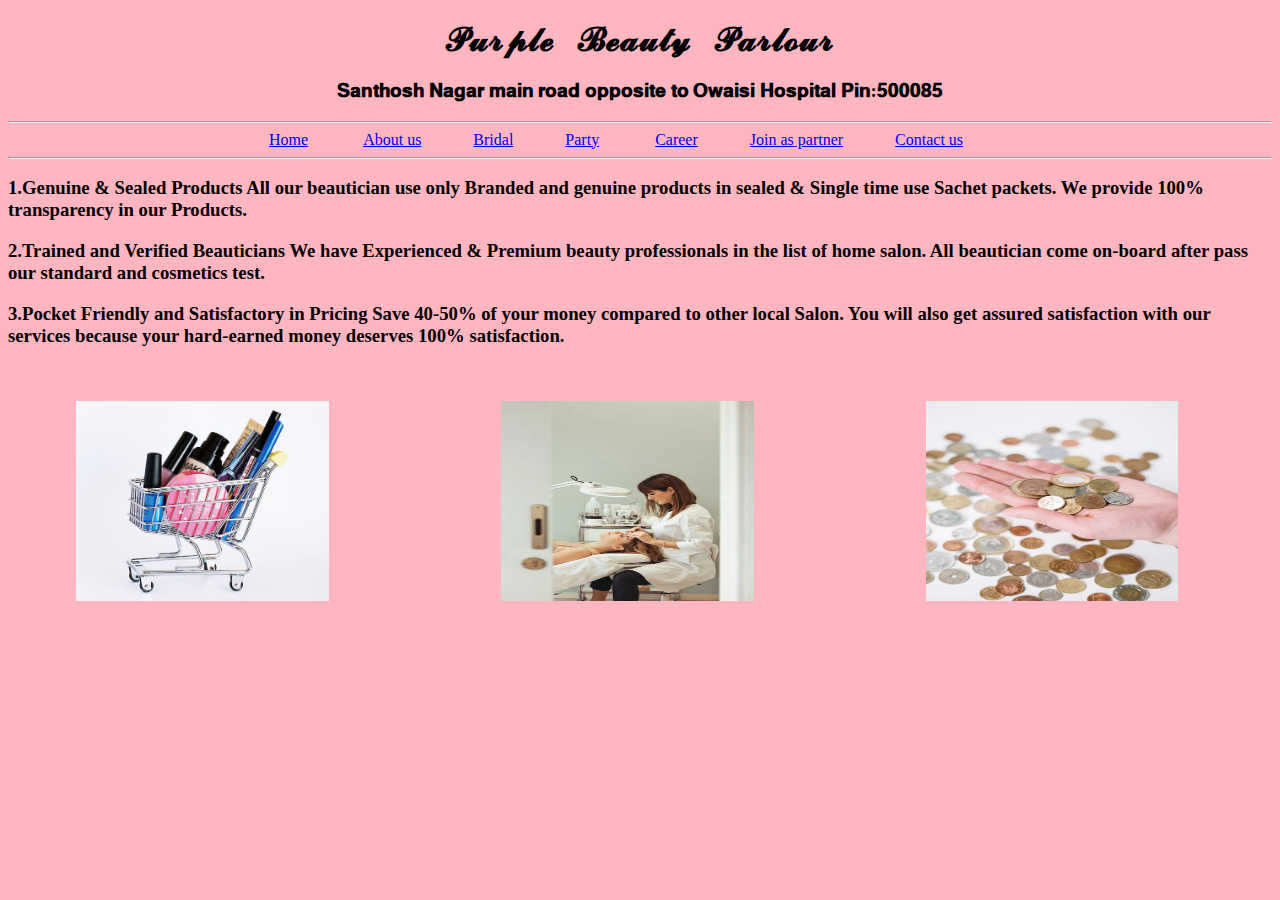
<file: About us.html>
<!DOCTYPE html>
<html lang="en">
<head>
    <meta charset="UTF-8">
    <meta name="viewport" content="width=device-width, initial-scale=1.0">
    <title>Document</title>
</head>
<body bgcolor="FFB6C1">
    <center>
        <h1><b>𝓟𝓾𝓻𝓹𝓵𝓮 &nbsp; 𝓑𝓮𝓪𝓾𝓽𝔂&nbsp;&nbsp;  𝓟𝓪𝓻𝓵𝓸𝓾𝓻</b></h1>
        <h3>𝐒𝐚𝐧𝐭𝐡𝐨𝐬𝐡 𝐍𝐚𝐠𝐚𝐫 𝐦𝐚𝐢𝐧 𝐫𝐨𝐚𝐝 𝐨𝐩𝐩𝐨𝐬𝐢𝐭𝐞 𝐭𝐨 𝐎𝐰𝐚𝐢𝐬𝐢 𝐇𝐨𝐬𝐩𝐢𝐭𝐚𝐥 𝐏𝐢𝐧:𝟓𝟎𝟎𝟎𝟖𝟓 </h3>
        <hr>
        <a href="Home.html">Home</a>&nbsp;&nbsp;&nbsp;&nbsp;&nbsp;&nbsp;&nbsp;&nbsp;&nbsp;&nbsp;&nbsp;&nbsp;&nbsp;
        <a href="About us.html">About us</a>&nbsp;&nbsp;&nbsp;&nbsp;&nbsp;&nbsp;&nbsp;&nbsp;&nbsp;&nbsp;&nbsp;&nbsp;
        <a href="Bridal.html">Bridal</a>&nbsp;&nbsp;&nbsp;&nbsp;&nbsp;&nbsp;&nbsp;&nbsp;&nbsp;&nbsp;&nbsp;&nbsp;
        <a href="Party.html">Party</a>&nbsp;&nbsp;&nbsp;&nbsp;&nbsp;&nbsp;&nbsp;&nbsp;&nbsp;&nbsp;&nbsp;&nbsp;&nbsp;
    
        <a href="Career.html">Career</a>&nbsp;&nbsp;&nbsp;&nbsp;&nbsp;&nbsp;&nbsp;&nbsp;&nbsp;&nbsp;&nbsp;&nbsp;
        <a href="Join as Partner.html">Join as partner</a>&nbsp;&nbsp;&nbsp;&nbsp;&nbsp;&nbsp;&nbsp;&nbsp;&nbsp;&nbsp;&nbsp;&nbsp;
        <a href="Contact us.html">Contact us</a>&nbsp;&nbsp;&nbsp;&nbsp;&nbsp;&nbsp;&nbsp;&nbsp;&nbsp;&nbsp;&nbsp;&nbsp;
        <hr>
    </center>
    <h3>1.Genuine & Sealed Products
        All our beautician use only Branded and genuine products in sealed & Single time use Sachet packets. We provide 100% transparency in our Products.</h3>
        
    <h3>2.Trained and Verified Beauticians
        We have Experienced & Premium beauty professionals in the list of home salon. All beautician come on-board after pass our standard and cosmetics test.</h3>
        
     <h3>3.Pocket Friendly and Satisfactory in Pricing
        Save 40-50% of your money compared to other local Salon. You will also get assured satisfaction with our services because your hard-earned money deserves 100% satisfaction.</h3>
    <br>
    <br>
    &nbsp;&nbsp;&nbsp;&nbsp;&nbsp;&nbsp;&nbsp;&nbsp;&nbsp;&nbsp;&nbsp;&nbsp; &nbsp;&nbsp;&nbsp;  
    <img src="genuine products.jpg"  alt=" " width="20%" height="200px">&nbsp;&nbsp;&nbsp;&nbsp;&nbsp;&nbsp;&nbsp;&nbsp;&nbsp;&nbsp; &nbsp;&nbsp;&nbsp;&nbsp;&nbsp;&nbsp;&nbsp;&nbsp;&nbsp;&nbsp;&nbsp;&nbsp;&nbsp; &nbsp;&nbsp;&nbsp;&nbsp;&nbsp;&nbsp;&nbsp;&nbsp;&nbsp;&nbsp;&nbsp;&nbsp;&nbsp; &nbsp;&nbsp;&nbsp;
    <img src="trained beautician.jpg"  alt=" " width="20%" height="200px">&nbsp;&nbsp;&nbsp;&nbsp;&nbsp;&nbsp;&nbsp;&nbsp;&nbsp;&nbsp; &nbsp;&nbsp;&nbsp;&nbsp;&nbsp;&nbsp;&nbsp;&nbsp;&nbsp;&nbsp;&nbsp;&nbsp;&nbsp; &nbsp;&nbsp;&nbsp;&nbsp;&nbsp;&nbsp;&nbsp;&nbsp;&nbsp;&nbsp;&nbsp;&nbsp; &nbsp;&nbsp;&nbsp;&nbsp;
    <img src="pocket friendly.jpg"  alt=" " width="20%" height="200px">  
</body>
</html>
</file>
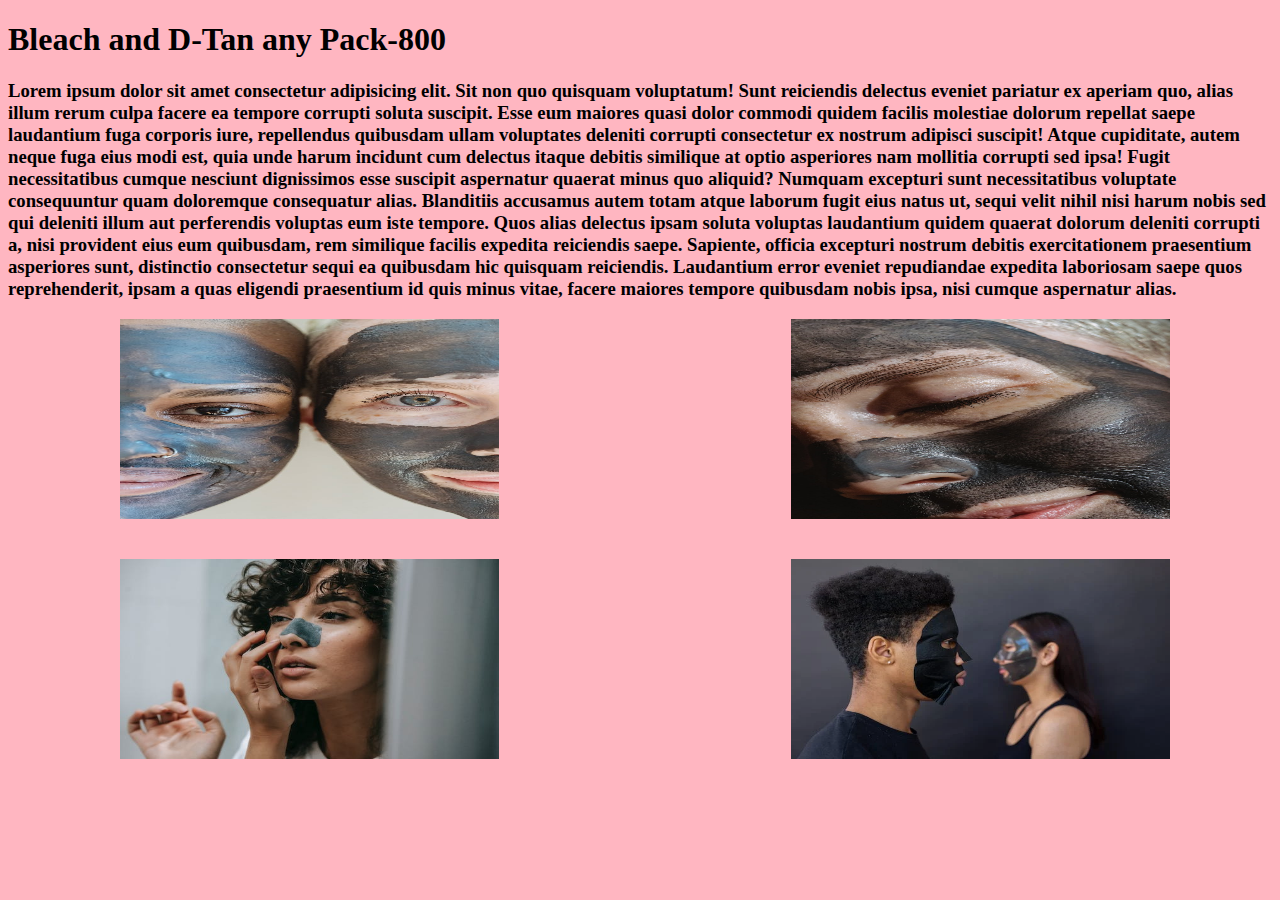
<file: bleach and d .html>
<!DOCTYPE html>
<html lang="en">
<head>
    <meta charset="UTF-8">
    <meta name="viewport" content="width=device-width, initial-scale=1.0">
    <title>Document</title>
</head>
<body bgcolor="FFB6C1">
    <h1>Bleach and D-Tan any Pack-800</h1>
    <h3>Lorem ipsum dolor sit amet consectetur adipisicing elit. Sit non quo quisquam voluptatum! Sunt reiciendis delectus eveniet pariatur ex aperiam quo, alias illum rerum culpa facere ea tempore corrupti soluta suscipit. Esse eum maiores quasi dolor commodi quidem facilis molestiae dolorum repellat saepe laudantium fuga corporis iure, repellendus quibusdam ullam voluptates deleniti corrupti consectetur ex nostrum adipisci suscipit! Atque cupiditate, autem neque fuga eius modi est, quia unde harum incidunt cum delectus itaque debitis similique at optio asperiores nam mollitia corrupti sed ipsa! Fugit necessitatibus cumque nesciunt dignissimos esse suscipit aspernatur quaerat minus quo aliquid? Numquam excepturi sunt necessitatibus voluptate consequuntur quam doloremque consequatur alias. Blanditiis accusamus autem totam atque laborum fugit eius natus ut, sequi velit nihil nisi harum nobis sed qui deleniti illum aut perferendis voluptas eum iste tempore. Quos alias delectus ipsam soluta voluptas laudantium quidem quaerat dolorum deleniti corrupti a, nisi provident eius eum quibusdam, rem similique facilis expedita reiciendis saepe. Sapiente, officia excepturi nostrum debitis exercitationem praesentium asperiores sunt, distinctio consectetur sequi ea quibusdam hic quisquam reiciendis. Laudantium error eveniet repudiandae expedita laboriosam saepe quos reprehenderit, ipsam a quas eligendi praesentium id quis minus vitae, facere maiores tempore quibusdam nobis ipsa, nisi cumque aspernatur alias.</h3>
    &nbsp;&nbsp;&nbsp;&nbsp;&nbsp;&nbsp;&nbsp;&nbsp;&nbsp;&nbsp;&nbsp;&nbsp;&nbsp;&nbsp;&nbsp;&nbsp;&nbsp;&nbsp;&nbsp;&nbsp;&nbsp;&nbsp;&nbsp;&nbsp;&nbsp;&nbsp;&nbsp;
    <img src="D-tag.jpg" alt="" width="30%" height="200px">&nbsp;&nbsp;&nbsp;&nbsp;&nbsp;&nbsp;&nbsp;&nbsp;&nbsp;&nbsp;&nbsp;&nbsp;&nbsp;&nbsp;&nbsp;&nbsp;&nbsp;&nbsp;&nbsp;&nbsp;&nbsp;&nbsp;&nbsp;&nbsp;&nbsp;&nbsp;&nbsp;&nbsp;&nbsp;&nbsp;&nbsp;&nbsp;&nbsp;&nbsp;&nbsp;&nbsp;&nbsp;&nbsp;&nbsp;&nbsp;&nbsp;&nbsp;&nbsp;&nbsp;&nbsp;&nbsp;&nbsp;&nbsp;&nbsp;&nbsp;&nbsp;&nbsp;&nbsp;&nbsp;&nbsp;&nbsp;&nbsp;&nbsp;&nbsp;&nbsp;&nbsp;&nbsp;&nbsp;&nbsp;&nbsp;&nbsp;&nbsp;&nbsp;&nbsp;&nbsp;&nbsp;&nbsp;
    <img src="dtag1.jpg" alt="" width="30%" height="200px">
    <br>
    <br>
    <br>
    &nbsp;&nbsp;&nbsp;&nbsp;&nbsp;&nbsp;&nbsp;&nbsp;&nbsp;&nbsp;&nbsp;&nbsp;&nbsp;&nbsp;&nbsp;&nbsp;&nbsp;&nbsp;&nbsp;&nbsp;&nbsp;&nbsp;&nbsp;&nbsp;&nbsp;&nbsp;&nbsp;
    <img src="dtag2.jpg" alt="" width="30%" height="200px">&nbsp;&nbsp;&nbsp;&nbsp;&nbsp;&nbsp;&nbsp;&nbsp;&nbsp;&nbsp;&nbsp;&nbsp;&nbsp;&nbsp;&nbsp;&nbsp;&nbsp;&nbsp;&nbsp;&nbsp;&nbsp;&nbsp;&nbsp;&nbsp;&nbsp;&nbsp;&nbsp;&nbsp;&nbsp;&nbsp;&nbsp;&nbsp;&nbsp;&nbsp;&nbsp;&nbsp;&nbsp;&nbsp;&nbsp;&nbsp;&nbsp;&nbsp;&nbsp;&nbsp;&nbsp;&nbsp;&nbsp;&nbsp;&nbsp;&nbsp;&nbsp;&nbsp;&nbsp;&nbsp;&nbsp;&nbsp;&nbsp;&nbsp;&nbsp;&nbsp;&nbsp;&nbsp;&nbsp;&nbsp;&nbsp;&nbsp;&nbsp;&nbsp;&nbsp;&nbsp;&nbsp;&nbsp;
    <img src="dtag3.jpg" alt="" width="30%" height="200px">
    
</body>
</html>
</file>
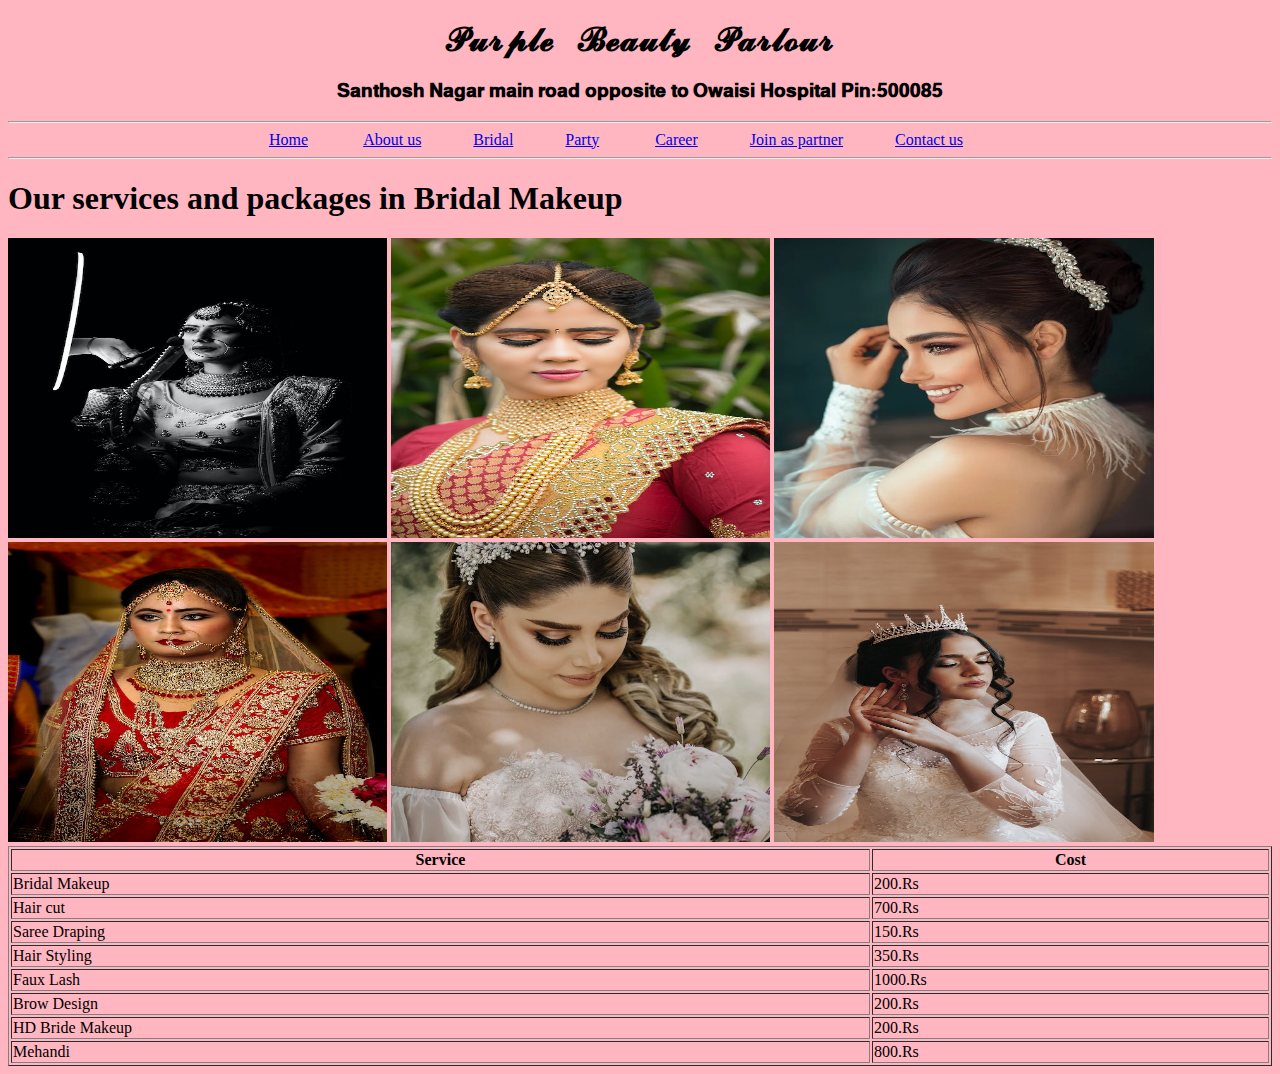
<file: Bridal.html>
<!DOCTYPE html>
<html lang="en">
<head>
    <meta charset="UTF-8">
    <meta name="viewport" content="width=device-width, initial-scale=1.0">
    <title>Document</title>
</head>
<body bgcolor="FFB6C1">
    <center>
        <h1><b>𝓟𝓾𝓻𝓹𝓵𝓮 &nbsp; 𝓑𝓮𝓪𝓾𝓽𝔂&nbsp;&nbsp;  𝓟𝓪𝓻𝓵𝓸𝓾𝓻</b></h1>
        <h3>𝐒𝐚𝐧𝐭𝐡𝐨𝐬𝐡 𝐍𝐚𝐠𝐚𝐫 𝐦𝐚𝐢𝐧 𝐫𝐨𝐚𝐝 𝐨𝐩𝐩𝐨𝐬𝐢𝐭𝐞 𝐭𝐨 𝐎𝐰𝐚𝐢𝐬𝐢 𝐇𝐨𝐬𝐩𝐢𝐭𝐚𝐥 𝐏𝐢𝐧:𝟓𝟎𝟎𝟎𝟖𝟓 </h3>
        <hr>
        <a href="Home.html">Home</a>&nbsp;&nbsp;&nbsp;&nbsp;&nbsp;&nbsp;&nbsp;&nbsp;&nbsp;&nbsp;&nbsp;&nbsp;&nbsp;
        <a href="About us.html">About us</a>&nbsp;&nbsp;&nbsp;&nbsp;&nbsp;&nbsp;&nbsp;&nbsp;&nbsp;&nbsp;&nbsp;&nbsp;
        <a href="Bridal.html">Bridal</a>&nbsp;&nbsp;&nbsp;&nbsp;&nbsp;&nbsp;&nbsp;&nbsp;&nbsp;&nbsp;&nbsp;&nbsp;
        <a href="Party.html">Party</a>&nbsp;&nbsp;&nbsp;&nbsp;&nbsp;&nbsp;&nbsp;&nbsp;&nbsp;&nbsp;&nbsp;&nbsp;&nbsp;
    
        <a href="Career.html">Career</a>&nbsp;&nbsp;&nbsp;&nbsp;&nbsp;&nbsp;&nbsp;&nbsp;&nbsp;&nbsp;&nbsp;&nbsp;
        <a href="Join as Partner.html">Join as partner</a>&nbsp;&nbsp;&nbsp;&nbsp;&nbsp;&nbsp;&nbsp;&nbsp;&nbsp;&nbsp;&nbsp;&nbsp;
        <a href="Contact us.html">Contact us</a>&nbsp;&nbsp;&nbsp;&nbsp;&nbsp;&nbsp;&nbsp;&nbsp;&nbsp;&nbsp;&nbsp;&nbsp;
        <hr>
    </center>

<h1>Our services and packages in Bridal Makeup</h1>
<img src="bride1.jpg" alt="" width="30%" height="300px">
<img src="bride2.jpg" alt="" width="30%" height="300px"> 
<img src="bride3.jpg" alt="" width="30%" height="300px">
<img src="bride4.jpg" alt="" width="30%" height="300px">
<img src="bride5.jpg" alt="" width="30%" height="300px">
<img src="bride6.jpg" alt="" width="30%" height="300px">
<table border=" " width="100%" height="100px">
    <tr><th><b>Service</b></th>&nbsp;&nbsp;&nbsp;&nbsp;<th><b>Cost</b></th></tr>
    <tr><td>Bridal Makeup</td><td>200.Rs</td></tr>
    <tr><td>Hair cut</td><td>700.Rs</td></tr>
    <tr><td>Saree Draping</td><td>150.Rs</td></tr>
    <tr><td>Hair Styling</td><td>350.Rs</td></tr>
    <tr><td>Faux Lash</td><td>1000.Rs</td></tr>
    <tr><td>Brow Design</td><td>200.Rs</td></tr>
    <tr><td>HD Bride Makeup</td><td>200.Rs</td></tr>
    <tr><td>Mehandi</td><td>800.Rs</td></tr>
</table>

   
</body>
</html>
</file>
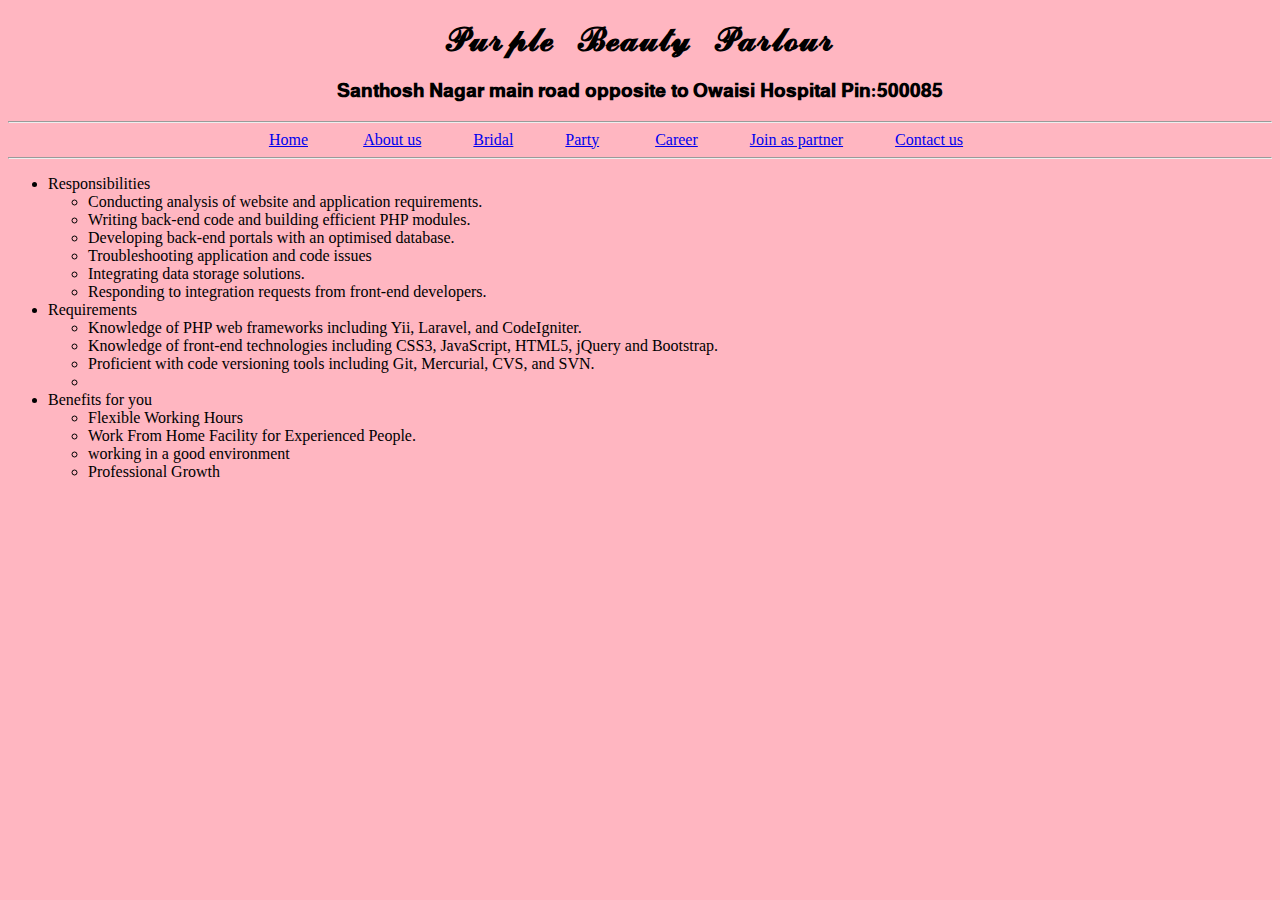
<file: Career.html>
<!DOCTYPE html>
<html lang="en">
<head>
    <meta charset="UTF-8">
    <meta name="viewport" content="width=device-width, initial-scale=1.0">
    <title>Document</title>
</head>
<body bgcolor="FFB6C1">
    <center>
        <h1><b>𝓟𝓾𝓻𝓹𝓵𝓮 &nbsp; 𝓑𝓮𝓪𝓾𝓽𝔂&nbsp;&nbsp;  𝓟𝓪𝓻𝓵𝓸𝓾𝓻</b></h1>
        <h3>𝐒𝐚𝐧𝐭𝐡𝐨𝐬𝐡 𝐍𝐚𝐠𝐚𝐫 𝐦𝐚𝐢𝐧 𝐫𝐨𝐚𝐝 𝐨𝐩𝐩𝐨𝐬𝐢𝐭𝐞 𝐭𝐨 𝐎𝐰𝐚𝐢𝐬𝐢 𝐇𝐨𝐬𝐩𝐢𝐭𝐚𝐥 𝐏𝐢𝐧:𝟓𝟎𝟎𝟎𝟖𝟓 </h3>
        <hr>
        <a href="Home.html">Home</a>&nbsp;&nbsp;&nbsp;&nbsp;&nbsp;&nbsp;&nbsp;&nbsp;&nbsp;&nbsp;&nbsp;&nbsp;&nbsp;
        <a href="About us.html">About us</a>&nbsp;&nbsp;&nbsp;&nbsp;&nbsp;&nbsp;&nbsp;&nbsp;&nbsp;&nbsp;&nbsp;&nbsp;
        <a href="Bridal.html">Bridal</a>&nbsp;&nbsp;&nbsp;&nbsp;&nbsp;&nbsp;&nbsp;&nbsp;&nbsp;&nbsp;&nbsp;&nbsp;
        <a href="Party.html">Party</a>&nbsp;&nbsp;&nbsp;&nbsp;&nbsp;&nbsp;&nbsp;&nbsp;&nbsp;&nbsp;&nbsp;&nbsp;&nbsp;
    
        <a href="Career.html">Career</a>&nbsp;&nbsp;&nbsp;&nbsp;&nbsp;&nbsp;&nbsp;&nbsp;&nbsp;&nbsp;&nbsp;&nbsp;
        <a href="Join as Partner.html">Join as partner</a>&nbsp;&nbsp;&nbsp;&nbsp;&nbsp;&nbsp;&nbsp;&nbsp;&nbsp;&nbsp;&nbsp;&nbsp;
        <a href="Contact us.html">Contact us</a>&nbsp;&nbsp;&nbsp;&nbsp;&nbsp;&nbsp;&nbsp;&nbsp;&nbsp;&nbsp;&nbsp;&nbsp;
        <hr>
    </center>
    <ul>
        <li> Responsibilities</li>
        <ul>
            <li>Conducting analysis of website and application requirements.</li>
            <li>Writing back-end code and building efficient PHP modules.</li>
            <li> Developing back-end portals with an optimised database.</li>
            <li>Troubleshooting application and code issues</li>
            <li>Integrating data storage solutions.</li>
            <li>Responding to integration requests from front-end developers.</li>

        </ul>
        <li>Requirements</li>
        <ul>
            <li> Knowledge of PHP web frameworks including Yii, Laravel, and CodeIgniter.</li>
            <li> Knowledge of front-end technologies including CSS3, JavaScript, HTML5, jQuery and Bootstrap.</li>
            <li>Proficient with code versioning tools including Git, Mercurial, CVS, and SVN.</li>
            <li></li>
        </ul>
        <li>Benefits for you</li>
        <ul>
            <li>Flexible Working Hours</li>
            <li>Work From Home Facility for Experienced People.</li>
            <li>working in a good environment</li>
            <li>Professional Growth</li>

     
        </ul>
    </ul>
    <script type="text/javascript" src="https://form.jotform.com/jsform/232152330754448"  width="50%" height="200px"></script>
        
       
       
        
</body>
</html>
</file>
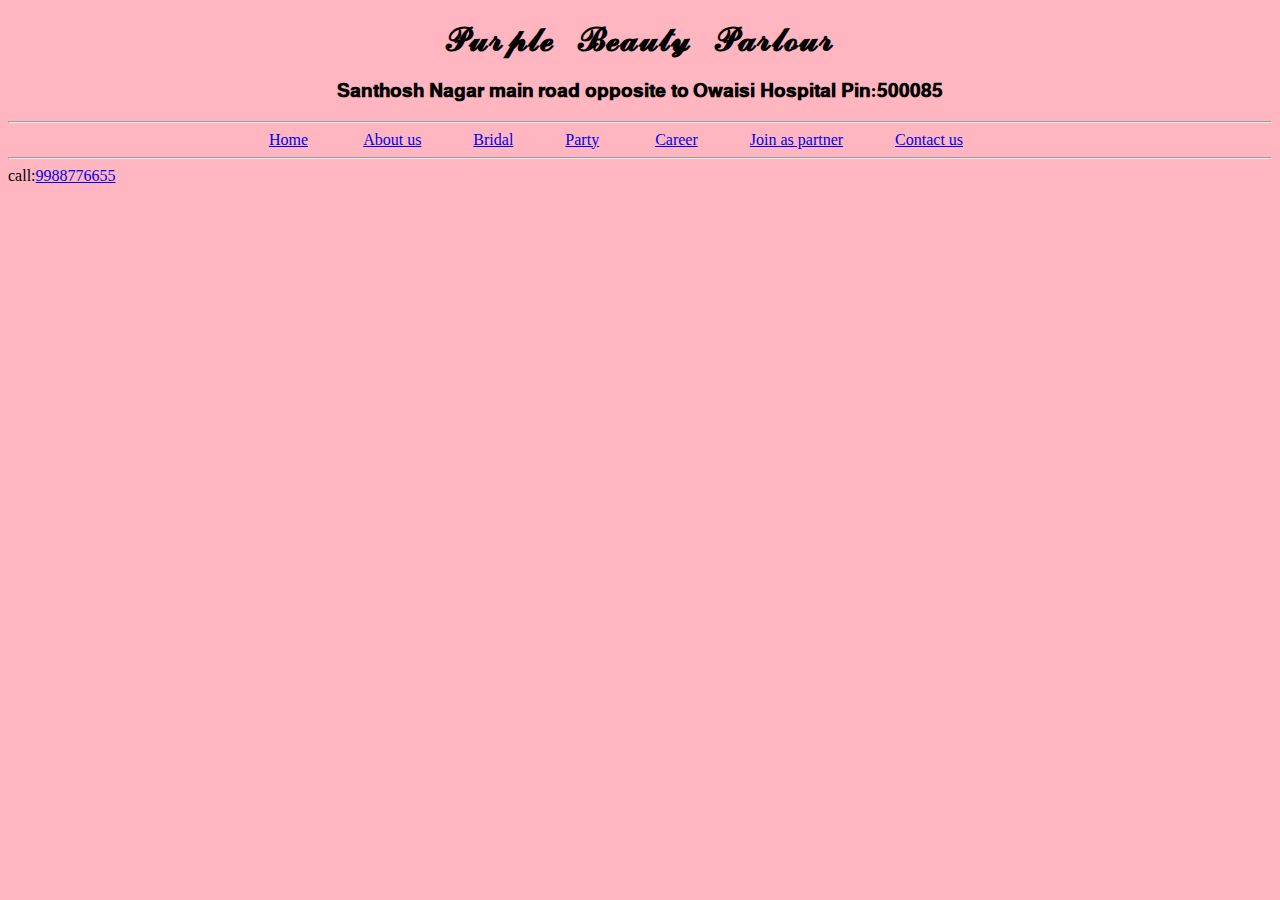
<file: Contact us.html>
<!DOCTYPE html>
<html lang="en">
<head>
    <meta charset="UTF-8">
    <meta name="viewport" content="width=device-width, initial-scale=1.0">
    <title>Document</title>
</head>
<body bgcolor="FFB6C1">
    <center>
        <h1><b>𝓟𝓾𝓻𝓹𝓵𝓮 &nbsp; 𝓑𝓮𝓪𝓾𝓽𝔂&nbsp;&nbsp;  𝓟𝓪𝓻𝓵𝓸𝓾𝓻</b></h1>
        <h3>𝐒𝐚𝐧𝐭𝐡𝐨𝐬𝐡 𝐍𝐚𝐠𝐚𝐫 𝐦𝐚𝐢𝐧 𝐫𝐨𝐚𝐝 𝐨𝐩𝐩𝐨𝐬𝐢𝐭𝐞 𝐭𝐨 𝐎𝐰𝐚𝐢𝐬𝐢 𝐇𝐨𝐬𝐩𝐢𝐭𝐚𝐥 𝐏𝐢𝐧:𝟓𝟎𝟎𝟎𝟖𝟓 </h3>
        <hr>
        <a href="Home.html">Home</a>&nbsp;&nbsp;&nbsp;&nbsp;&nbsp;&nbsp;&nbsp;&nbsp;&nbsp;&nbsp;&nbsp;&nbsp;&nbsp;
        <a href="About us.html">About us</a>&nbsp;&nbsp;&nbsp;&nbsp;&nbsp;&nbsp;&nbsp;&nbsp;&nbsp;&nbsp;&nbsp;&nbsp;
        <a href="Bridal.html">Bridal</a>&nbsp;&nbsp;&nbsp;&nbsp;&nbsp;&nbsp;&nbsp;&nbsp;&nbsp;&nbsp;&nbsp;&nbsp;
        <a href="Party.html">Party</a>&nbsp;&nbsp;&nbsp;&nbsp;&nbsp;&nbsp;&nbsp;&nbsp;&nbsp;&nbsp;&nbsp;&nbsp;&nbsp;
    
        <a href="Career.html">Career</a>&nbsp;&nbsp;&nbsp;&nbsp;&nbsp;&nbsp;&nbsp;&nbsp;&nbsp;&nbsp;&nbsp;&nbsp;
        <a href="Join as Partner.html">Join as partner</a>&nbsp;&nbsp;&nbsp;&nbsp;&nbsp;&nbsp;&nbsp;&nbsp;&nbsp;&nbsp;&nbsp;&nbsp;
        <a href="Contact us.html">Contact us</a>&nbsp;&nbsp;&nbsp;&nbsp;&nbsp;&nbsp;&nbsp;&nbsp;&nbsp;&nbsp;&nbsp;&nbsp;
        <hr>
    </center>
     call:<a href="tel:+91 9988776655">9988776655</a>
    <script type="text/javascript" src="https://form.jotform.com/jsform/232153020897453"></script>
    <iframe src="https://www.google.com/maps/embed?pb=!1m18!1m12!1m3!1d3813.389616636527!2d79.2521337237825!3d17.1024839609529!2m3!1f0!2f0!3f0!3m2!1i1024!2i768!4f13.1!3m3!1m2!1s0x3bcb2ed2fc64e1db%3A0x600670f5c79aaac8!2sChandragiri%20villas%2C%20Telangana%20508001!5e0!3m2!1sen!2sin!4v1691145049713!5m2!1sen!2sin" width="100%ss" height="450" style="border:0;" allowfullscreen="" loading="lazy" referrerpolicy="no-referrer-when-downgrade"></iframe>
</body>
</html>
</file>
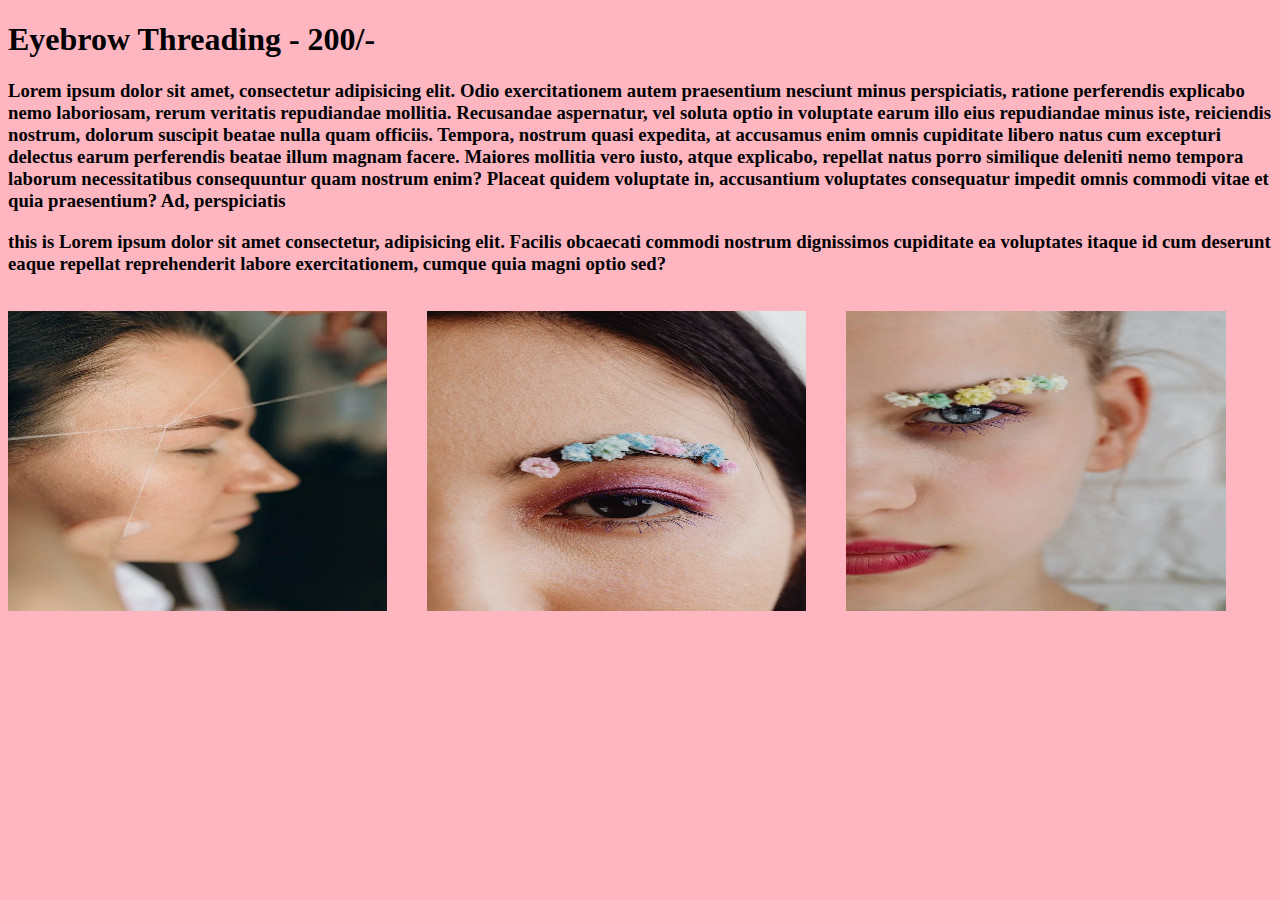
<file: eyebrow threading.html>
<!DOCTYPE html>
<html lang="en">
<head>
    <meta charset="UTF-8">
    <meta name="viewport" content="width=device-width, initial-scale=1.0">
    <title>Document</title>
</head>
<body bgcolor="FFB6C1">
    <h1>Eyebrow Threading - 200/-</h1>
    <h3>Lorem ipsum dolor sit amet, consectetur adipisicing elit. Odio exercitationem autem praesentium nesciunt minus perspiciatis, ratione perferendis explicabo nemo laboriosam, rerum veritatis repudiandae mollitia. Recusandae aspernatur, vel soluta optio in voluptate earum illo eius repudiandae minus iste, reiciendis nostrum, dolorum suscipit beatae nulla quam officiis. Tempora, nostrum quasi expedita, at accusamus enim omnis cupiditate libero natus cum excepturi delectus earum perferendis beatae illum magnam facere. Maiores mollitia vero iusto, atque explicabo, repellat natus porro similique deleniti nemo tempora laborum necessitatibus consequuntur quam nostrum enim? Placeat quidem voluptate in, accusantium voluptates consequatur impedit omnis commodi vitae et quia praesentium? Ad, perspiciatis</h3>
    <h3>this is Lorem ipsum dolor sit amet consectetur, adipisicing elit. Facilis obcaecati commodi nostrum dignissimos cupiditate ea voluptates itaque id cum deserunt eaque repellat reprehenderit labore exercitationem, cumque quia magni optio sed?</h3>
    <br>
    <img src="eyebrow1.jpg" alt=" " width="30%" height="300px">&nbsp;&nbsp;&nbsp;&nbsp;&nbsp;&nbsp;&nbsp;&nbsp;&nbsp;
    <img src="eyebrow2.jpg" alt=" " width="30%" height="300px">&nbsp;&nbsp;&nbsp;&nbsp;&nbsp;&nbsp;&nbsp;&nbsp;&nbsp;
    <img src="eyebrow3.jpg" alt=" " width="30%" height="300px">&nbsp;&nbsp;&nbsp;&nbsp;&nbsp;&nbsp;&nbsp;&nbsp;&nbsp;

</body>
</html>
</file>
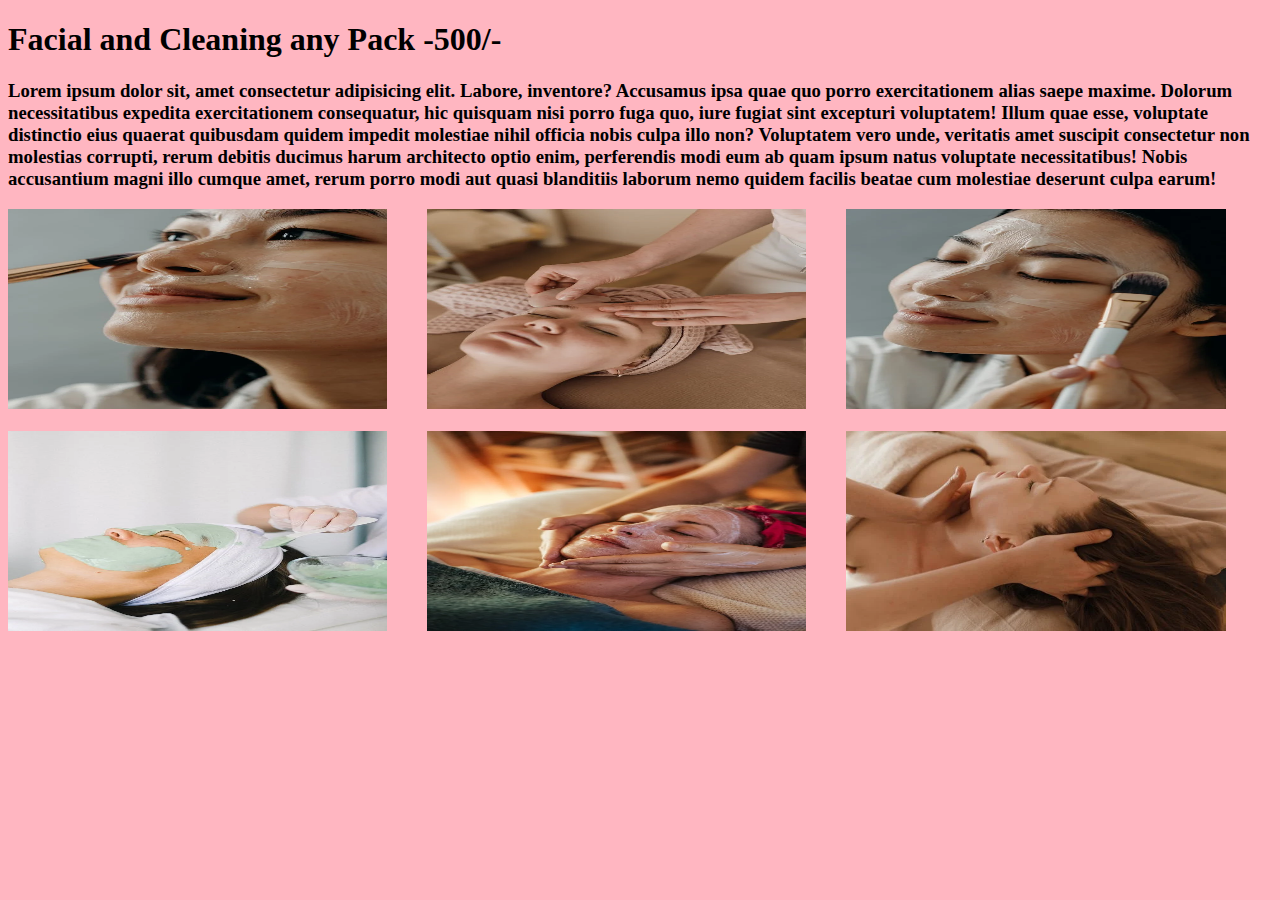
<file: Facial and cleaning.html>
<!DOCTYPE html>
<html lang="en">
<head>
    <meta charset="UTF-8">
    <meta name="viewport" content="width=device-width, initial-scale=1.0">
    <title>Document</title>
</head>
<body bgcolor="FFB6C1">
    <h1>Facial and Cleaning  any Pack -500/- </h1>
    <h3>Lorem ipsum dolor sit, amet consectetur adipisicing elit. Labore, inventore? Accusamus ipsa quae quo porro exercitationem alias saepe maxime. Dolorum necessitatibus expedita exercitationem consequatur, hic quisquam nisi porro fuga quo, iure fugiat sint excepturi voluptatem! Illum quae esse, voluptate distinctio eius quaerat quibusdam quidem impedit molestiae nihil officia nobis culpa illo non? Voluptatem vero unde, veritatis amet suscipit consectetur non molestias corrupti, rerum debitis ducimus harum architecto optio enim, perferendis modi eum ab quam ipsum natus voluptate necessitatibus! Nobis accusantium magni illo cumque amet, rerum porro modi aut quasi blanditiis laborum nemo quidem facilis beatae cum molestiae deserunt culpa earum!</h3>
    <img src="facial1.jpg" alt=" " width="30%" height="200px">&nbsp;&nbsp;&nbsp;&nbsp;&nbsp;&nbsp;&nbsp;&nbsp;&nbsp;
    <img src="facial2.jpg" alt=" " width="30%" height="200px">&nbsp;&nbsp;&nbsp;&nbsp;&nbsp;&nbsp;&nbsp;&nbsp;&nbsp;
    <img src="facial3.jpg" alt=" " width="30%" height="200px">&nbsp;&nbsp;&nbsp;&nbsp;&nbsp;&nbsp;&nbsp;&nbsp;&nbsp;
    <br>
    <br>
    <img src="facial4.jpg" alt=" " width="30%" height="200px">&nbsp;&nbsp;&nbsp;&nbsp;&nbsp;&nbsp;&nbsp;&nbsp;&nbsp;
    <img src="facial5.jpg" alt=" " width="30%" height="200px">&nbsp;&nbsp;&nbsp;&nbsp;&nbsp;&nbsp;&nbsp;&nbsp;&nbsp;
    <img src="facial6.jpg" alt=" " width="30%" height="200px">&nbsp;&nbsp;&nbsp;&nbsp;&nbsp;&nbsp;&nbsp;&nbsp;&nbsp;
    
</body>
</html>
</file>
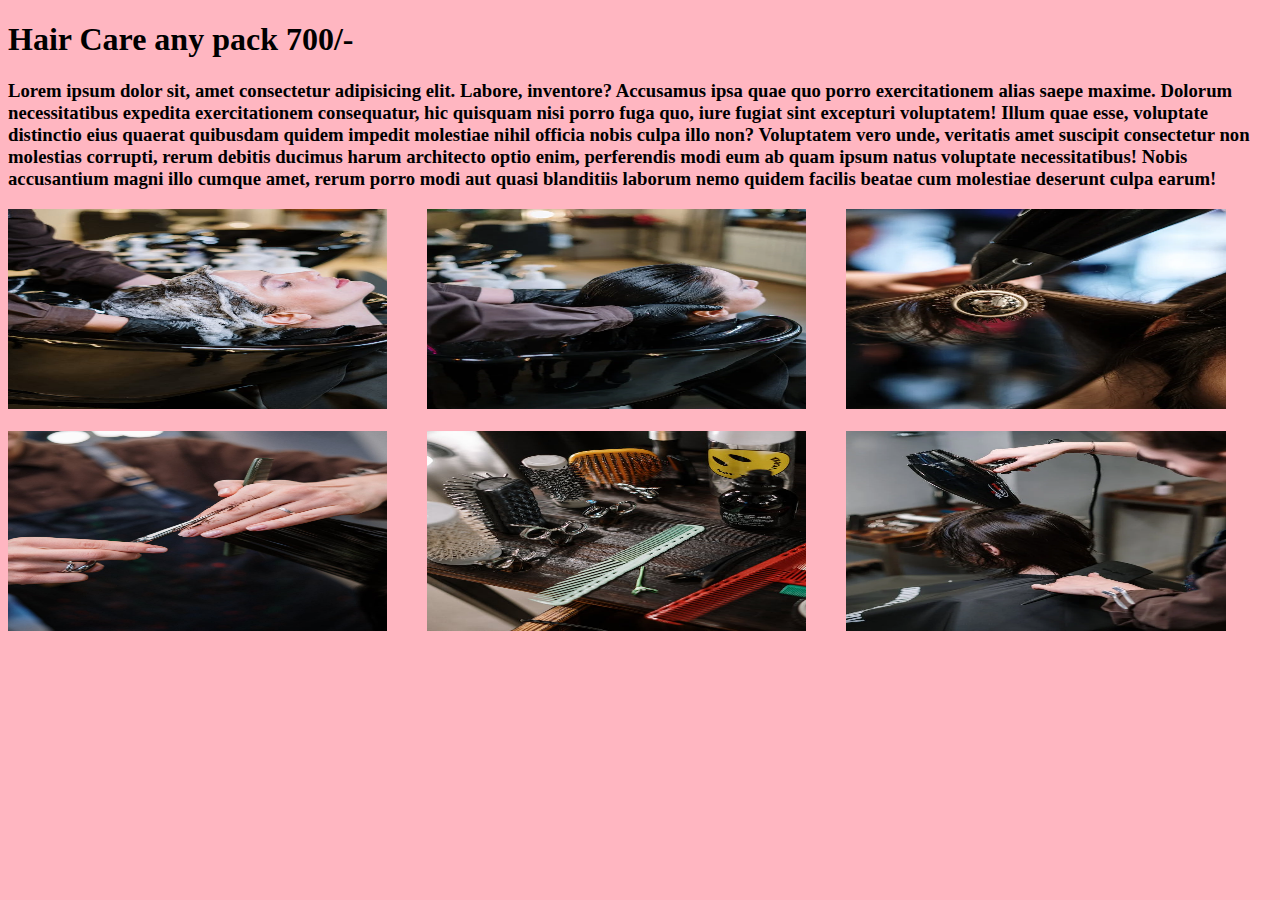
<file: hair care.html>
<!DOCTYPE html>
<html lang="en">
<head>
    <meta charset="UTF-8">
    <meta name="viewport" content="width=device-width, initial-scale=1.0">
    <title>Document</title>
</head>
<body bgcolor="FFB6C1">
    <h1>Hair Care any pack 700/- </h1>
    <h3>Lorem ipsum dolor sit, amet consectetur adipisicing elit. Labore, inventore? Accusamus ipsa quae quo porro exercitationem alias saepe maxime. Dolorum necessitatibus expedita exercitationem consequatur, hic quisquam nisi porro fuga quo, iure fugiat sint excepturi voluptatem! Illum quae esse, voluptate distinctio eius quaerat quibusdam quidem impedit molestiae nihil officia nobis culpa illo non? Voluptatem vero unde, veritatis amet suscipit consectetur non molestias corrupti, rerum debitis ducimus harum architecto optio enim, perferendis modi eum ab quam ipsum natus voluptate necessitatibus! Nobis accusantium magni illo cumque amet, rerum porro modi aut quasi blanditiis laborum nemo quidem facilis beatae cum molestiae deserunt culpa earum!</h3>
    <img src="hair1.jpg" alt=" " width="30%" height="200px">&nbsp;&nbsp;&nbsp;&nbsp;&nbsp;&nbsp;&nbsp;&nbsp;&nbsp;
    <img src="hair2.jpg" alt=" " width="30%" height="200px">&nbsp;&nbsp;&nbsp;&nbsp;&nbsp;&nbsp;&nbsp;&nbsp;&nbsp;
    <img src="hair3.jpg" alt=" " width="30%" height="200px">&nbsp;&nbsp;&nbsp;&nbsp;&nbsp;&nbsp;&nbsp;&nbsp;&nbsp;
    <br>
    <br>
    <img src="hair 4.jpg" alt=" " width="30%" height="200px">&nbsp;&nbsp;&nbsp;&nbsp;&nbsp;&nbsp;&nbsp;&nbsp;&nbsp;
    <img src="hair5.jpg" alt=" " width="30%" height="200px">&nbsp;&nbsp;&nbsp;&nbsp;&nbsp;&nbsp;&nbsp;&nbsp;&nbsp;
    <img src="hair6.jpg" alt=" " width="30%" height="200px">&nbsp;&nbsp;&nbsp;&nbsp;&nbsp;&nbsp;&nbsp;&nbsp;&nbsp;
    
</body>
</html>
</file>
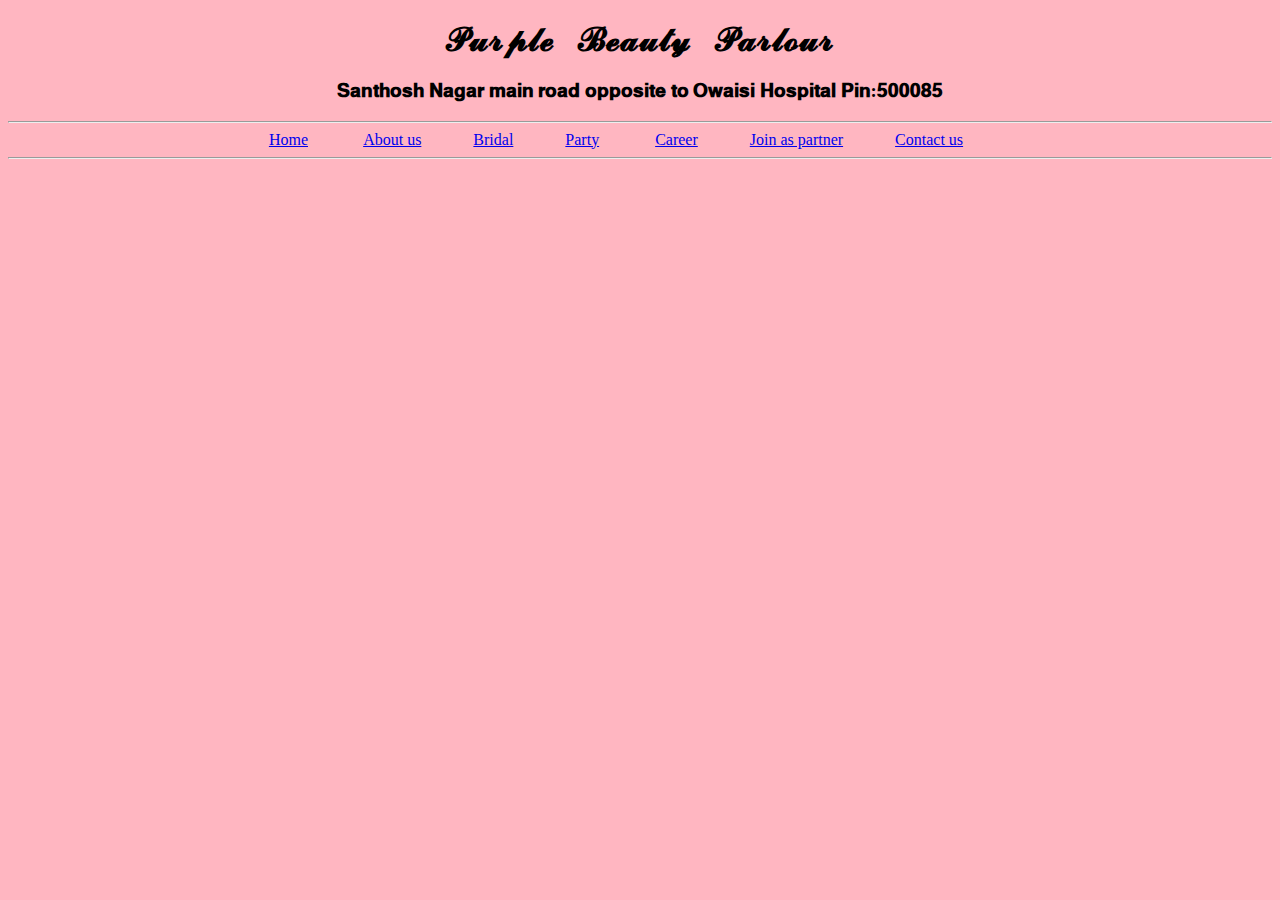
<file: Join as partner.html>
<!DOCTYPE html>
<html lang="en">
<head>
    <meta charset="UTF-8">
    <meta name="viewport" content="width=device-width, initial-scale=1.0">
    <title>Document</title>
</head>
<body bgcolor="FFB6C1">
    <center>
        <h1><b>𝓟𝓾𝓻𝓹𝓵𝓮 &nbsp; 𝓑𝓮𝓪𝓾𝓽𝔂&nbsp;&nbsp;  𝓟𝓪𝓻𝓵𝓸𝓾𝓻</b></h1>
        <h3>𝐒𝐚𝐧𝐭𝐡𝐨𝐬𝐡 𝐍𝐚𝐠𝐚𝐫 𝐦𝐚𝐢𝐧 𝐫𝐨𝐚𝐝 𝐨𝐩𝐩𝐨𝐬𝐢𝐭𝐞 𝐭𝐨 𝐎𝐰𝐚𝐢𝐬𝐢 𝐇𝐨𝐬𝐩𝐢𝐭𝐚𝐥 𝐏𝐢𝐧:𝟓𝟎𝟎𝟎𝟖𝟓 </h3>
        <hr>
        <a href="Home.html">Home</a>&nbsp;&nbsp;&nbsp;&nbsp;&nbsp;&nbsp;&nbsp;&nbsp;&nbsp;&nbsp;&nbsp;&nbsp;&nbsp;
        <a href="About us.html">About us</a>&nbsp;&nbsp;&nbsp;&nbsp;&nbsp;&nbsp;&nbsp;&nbsp;&nbsp;&nbsp;&nbsp;&nbsp;
        <a href="Bridal.html">Bridal</a>&nbsp;&nbsp;&nbsp;&nbsp;&nbsp;&nbsp;&nbsp;&nbsp;&nbsp;&nbsp;&nbsp;&nbsp;
        <a href="Party.html">Party</a>&nbsp;&nbsp;&nbsp;&nbsp;&nbsp;&nbsp;&nbsp;&nbsp;&nbsp;&nbsp;&nbsp;&nbsp;&nbsp;
    
        <a href="Career.html">Career</a>&nbsp;&nbsp;&nbsp;&nbsp;&nbsp;&nbsp;&nbsp;&nbsp;&nbsp;&nbsp;&nbsp;&nbsp;
        <a href="Join as Partner.html">Join as partner</a>&nbsp;&nbsp;&nbsp;&nbsp;&nbsp;&nbsp;&nbsp;&nbsp;&nbsp;&nbsp;&nbsp;&nbsp;
        <a href="Contact us.html">Contact us</a>&nbsp;&nbsp;&nbsp;&nbsp;&nbsp;&nbsp;&nbsp;&nbsp;&nbsp;&nbsp;&nbsp;&nbsp;
        <hr>
    </center>
    <script type="text/javascript" src="https://form.jotform.com/jsform/232153178412450" height="100px" width="50%"></script>
</body>
</html>
</file>
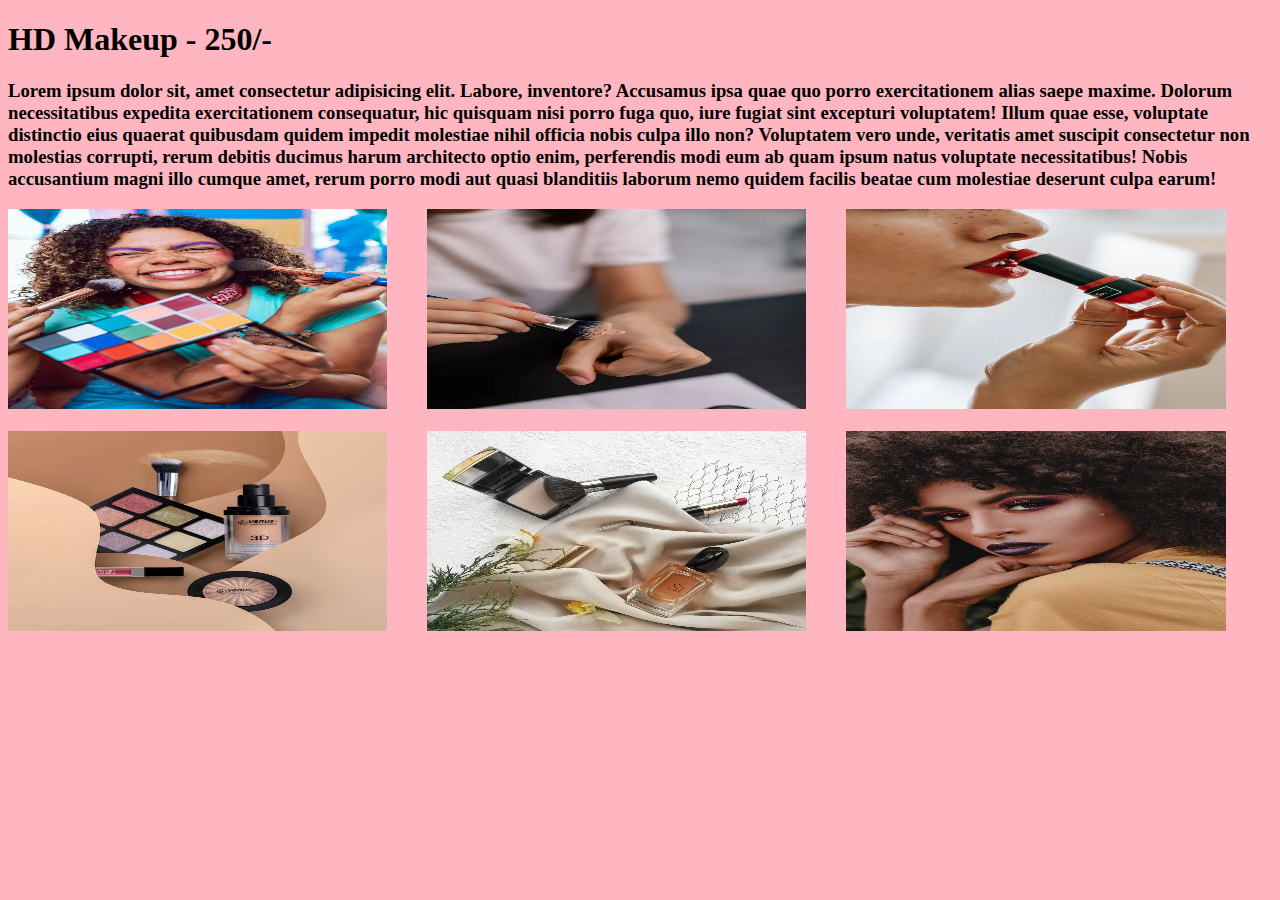
<file: makeup.html>
<!DOCTYPE html>
<html lang="en">
<head>
    <meta charset="UTF-8">
    <meta name="viewport" content="width=device-width, initial-scale=1.0">
    <title>Document</title>
</head>
<body bgcolor="FFB6C1">
    <h1>HD Makeup - 250/-</h1>
    <h3>Lorem ipsum dolor sit, amet consectetur adipisicing elit. Labore, inventore? Accusamus ipsa quae quo porro exercitationem alias saepe maxime. Dolorum necessitatibus expedita exercitationem consequatur, hic quisquam nisi porro fuga quo, iure fugiat sint excepturi voluptatem! Illum quae esse, voluptate distinctio eius quaerat quibusdam quidem impedit molestiae nihil officia nobis culpa illo non? Voluptatem vero unde, veritatis amet suscipit consectetur non molestias corrupti, rerum debitis ducimus harum architecto optio enim, perferendis modi eum ab quam ipsum natus voluptate necessitatibus! Nobis accusantium magni illo cumque amet, rerum porro modi aut quasi blanditiis laborum nemo quidem facilis beatae cum molestiae deserunt culpa earum!</h3>
    <img src="make1.jpg" alt=" " width="30%" height="200px">&nbsp;&nbsp;&nbsp;&nbsp;&nbsp;&nbsp;&nbsp;&nbsp;&nbsp;
    <img src="make2.jpg" alt=" " width="30%" height="200px">&nbsp;&nbsp;&nbsp;&nbsp;&nbsp;&nbsp;&nbsp;&nbsp;&nbsp;
    <img src="make3.jpg" alt=" " width="30%" height="200px">&nbsp;&nbsp;&nbsp;&nbsp;&nbsp;&nbsp;&nbsp;&nbsp;&nbsp;
    <br>
    <br>
    <img src="make4.jpg" alt=" " width="30%" height="200px">&nbsp;&nbsp;&nbsp;&nbsp;&nbsp;&nbsp;&nbsp;&nbsp;&nbsp;
    <img src="make5.jpg" alt=" " width="30%" height="200px">&nbsp;&nbsp;&nbsp;&nbsp;&nbsp;&nbsp;&nbsp;&nbsp;&nbsp;
    <img src="make6.jpg" alt=" " width="30%" height="200px">&nbsp;&nbsp;&nbsp;&nbsp;&nbsp;&nbsp;&nbsp;&nbsp;&nbsp;
    
  
</body>
</html>
</file>
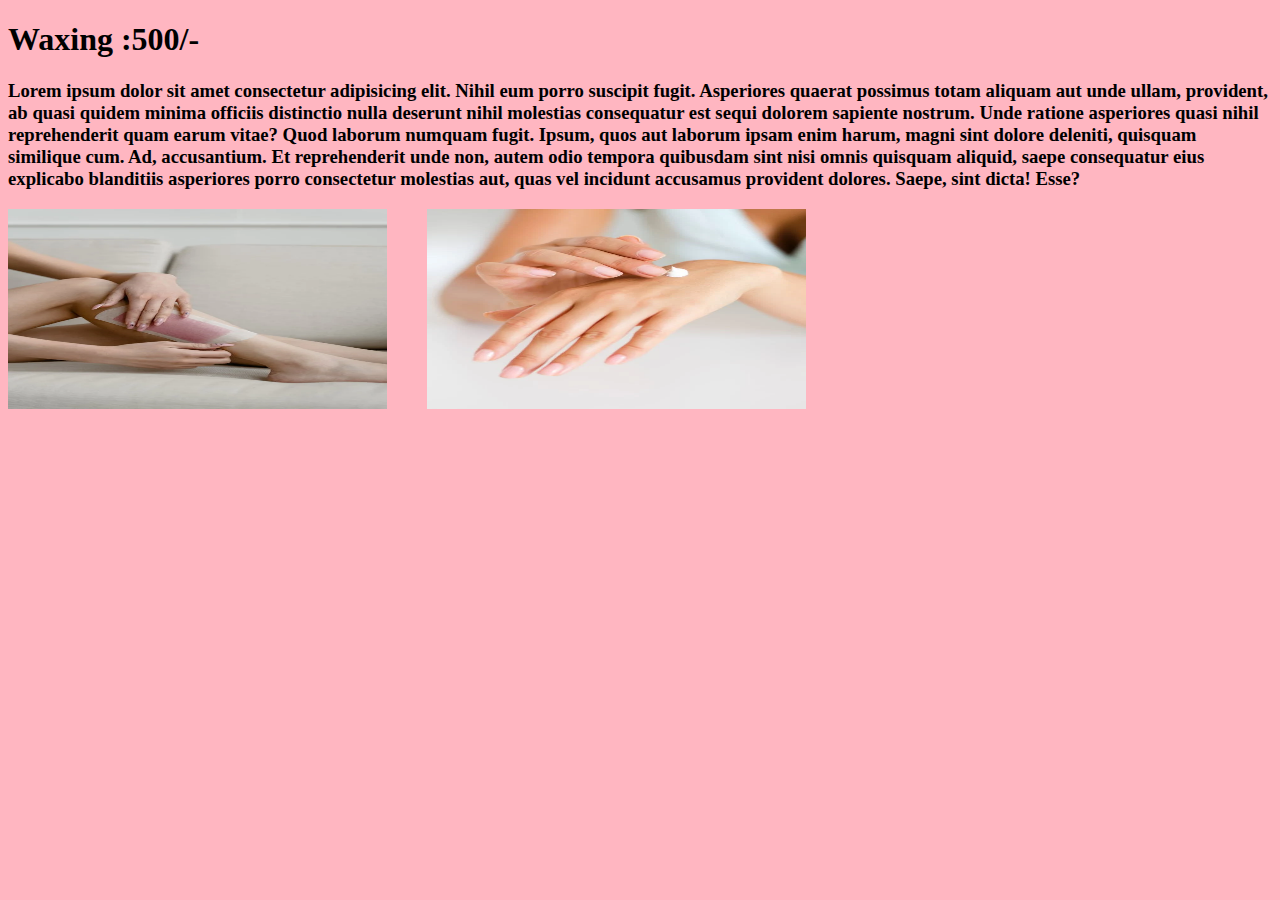
<file: waxing.html>
<!DOCTYPE html>
<html lang="en">
<head  >
    <meta charset="UTF-8">
    <meta name="viewport" content="width=device-width, initial-scale=1.0">
    <title>Document</title>
</head>
<body  bgcolor="FFB6C1">
    <h1>Waxing :500/-</h1>
    <h3>Lorem ipsum dolor sit amet consectetur adipisicing elit. Nihil eum porro suscipit fugit. Asperiores quaerat possimus totam aliquam aut unde ullam, provident, ab quasi quidem minima officiis distinctio nulla deserunt nihil molestias consequatur est sequi dolorem sapiente nostrum. Unde ratione asperiores quasi nihil reprehenderit quam earum vitae? Quod laborum numquam fugit. Ipsum, quos aut laborum ipsam enim harum, magni sint dolore deleniti, quisquam similique cum. Ad, accusantium. Et reprehenderit unde non, autem odio tempora quibusdam sint nisi omnis quisquam aliquid, saepe consequatur eius explicabo blanditiis asperiores porro consectetur molestias aut, quas vel incidunt accusamus provident dolores. Saepe, sint dicta! Esse?</h3>
    <img src="waxing.jpg" alt=" " width="30%" height="200px">&nbsp;&nbsp;&nbsp;&nbsp;&nbsp;&nbsp;&nbsp;&nbsp;&nbsp;
    <img src="wax1.jpg" alt=" " width="30%" height="200px">&nbsp;&nbsp;&nbsp;&nbsp;&nbsp;&nbsp;&nbsp;&nbsp;&nbsp;
</body>
</html>
</file>
